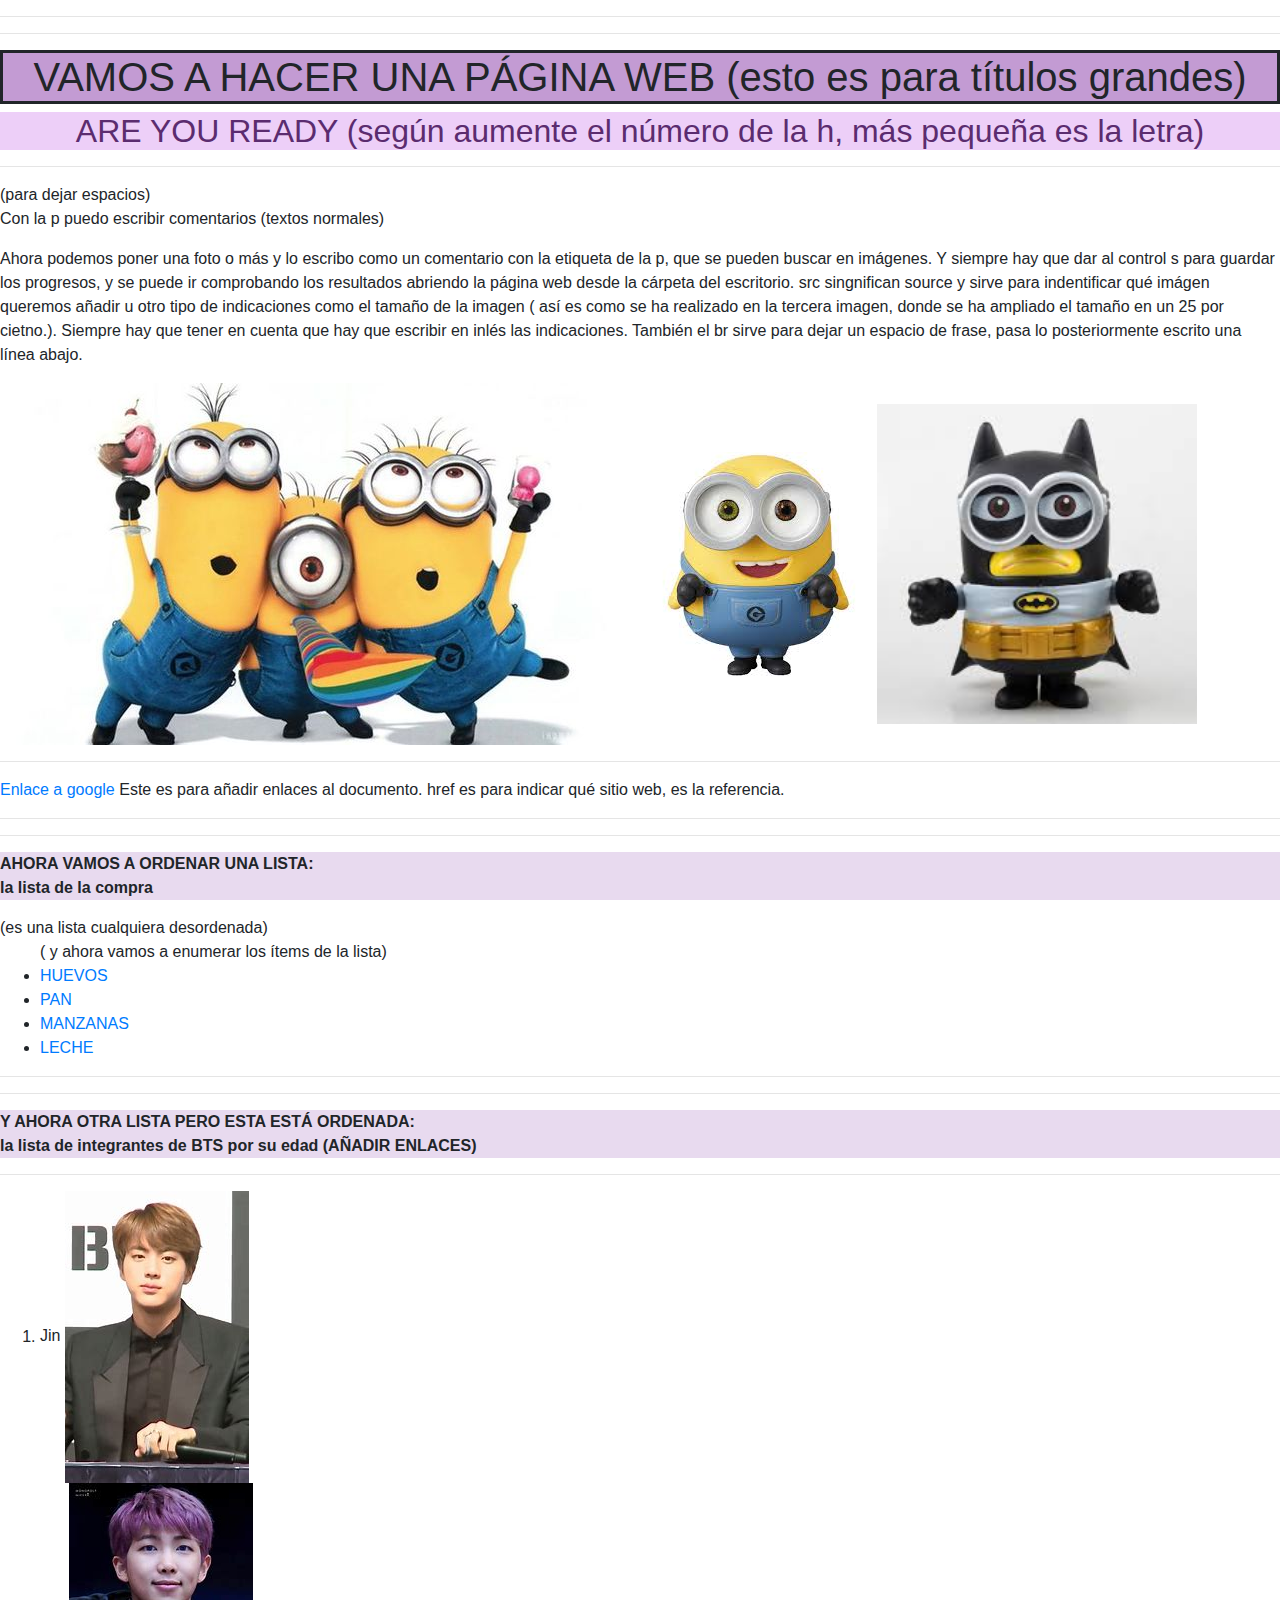
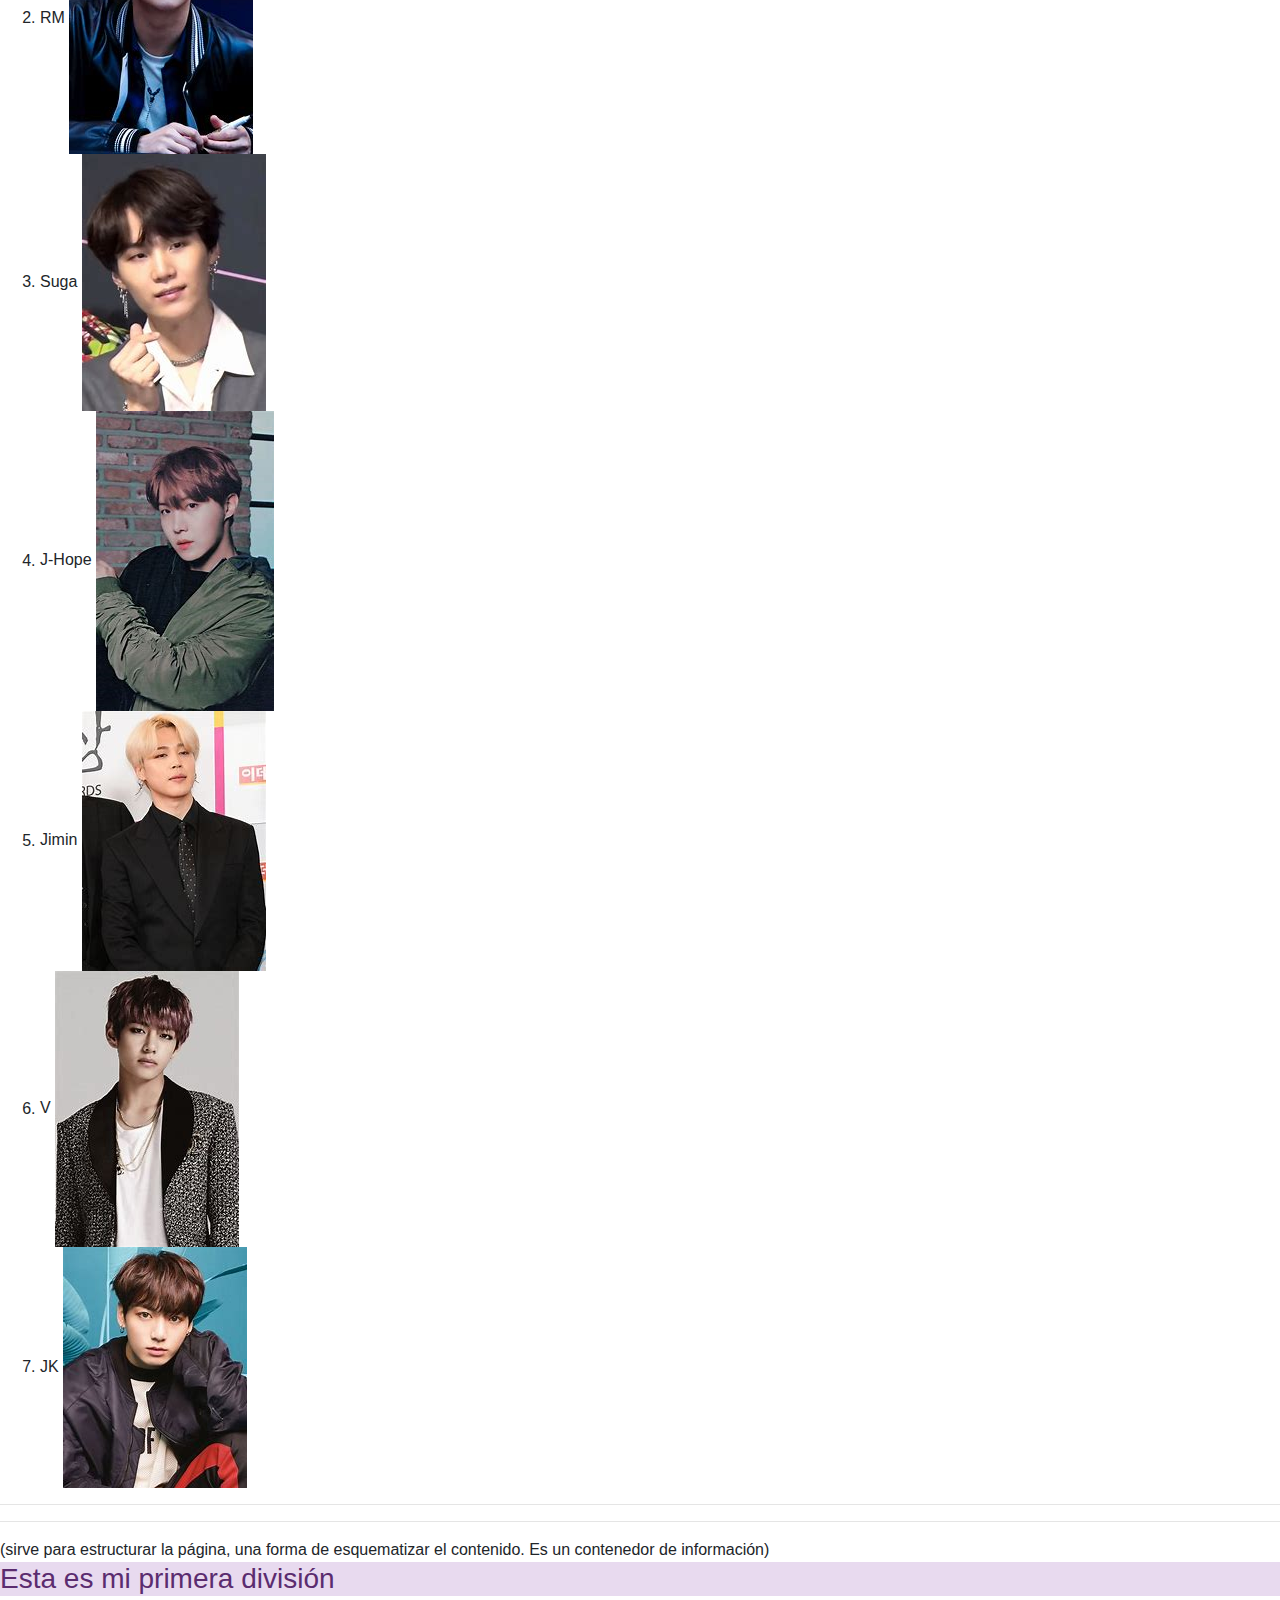
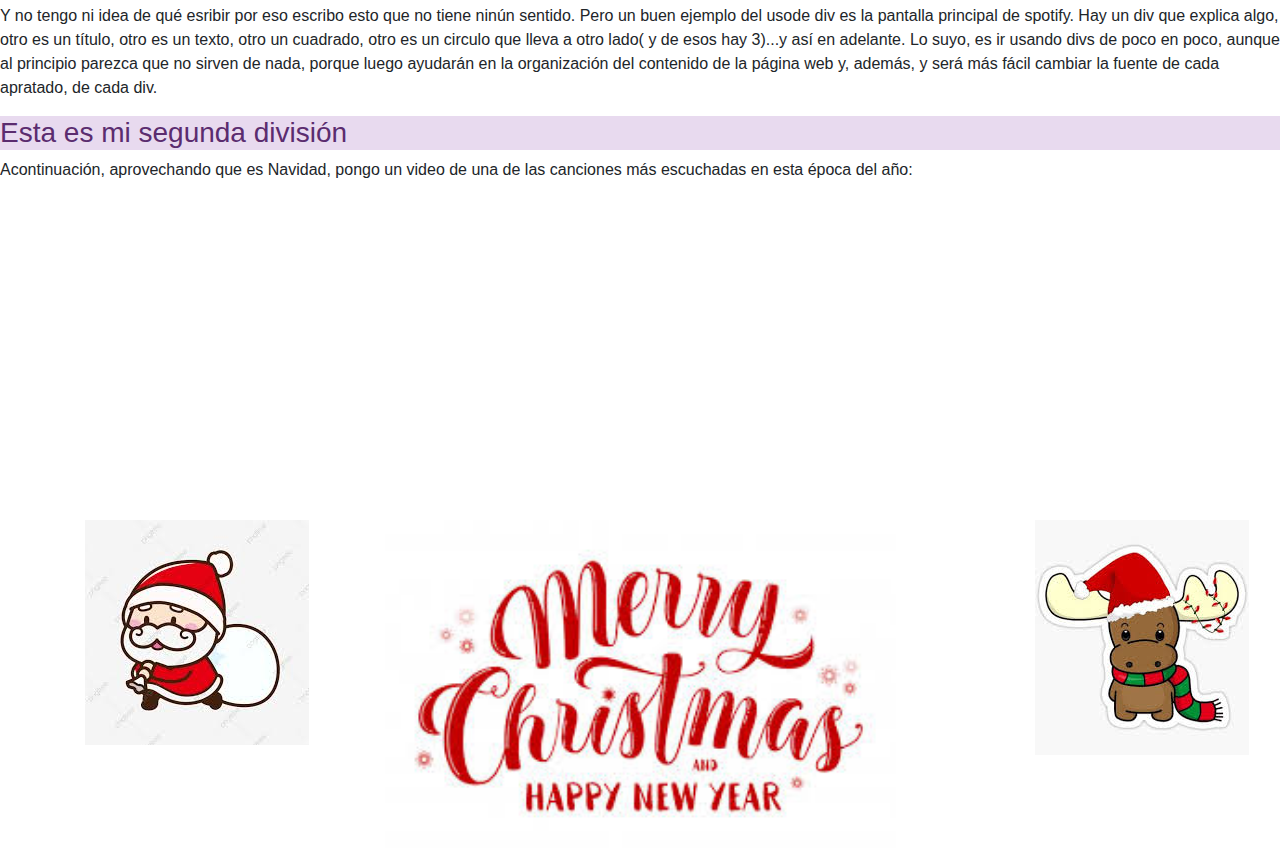
<file: index.html>
<!doctype html>
<html lang="es">
<head>
    <link rel="stylesheet"type="text/css"href="css/styles.css">
    <link rel="stylesheet" href="https://stackpath.bootstrapcdn.com/bootstrap/4.4.1/css/bootstrap.min.css" integrity="sha384-Vkoo8x4CGsO3+Hhxv8T/Q5PaXtkKtu6ug5TOeNV6gBiFeWPGFN9MuhOf23Q9Ifjh" crossorigin="anonymous">
    <meta charset="UTF-8">
    <meta name="viewport" content="width=device-width, user-scalable=no, initial-scale=1.0, maximum-scale=1.0, minimum-scale=1.0">
    <meta http-equiv="X-UA-Compatible" content="ie=edge">
    <title>Code Like a Girl - Madrid 2019</title>
</head>
<hr>
<hr>
<body>
    <h1> VAMOS A HACER UNA PÁGINA WEB  (esto es para títulos grandes) </h1>
    <h2> ARE YOU READY (según aumente el número de la h, más pequeña es la letra) </h2>
    <hr> (para dejar espacios)
    <p> Con la p puedo escribir comentarios (textos normales) </p>
    <p> Ahora podemos poner una foto o más y lo escribo como un comentario con la etiqueta de la p, que se pueden buscar en imágenes. Y siempre hay que dar al control s para guardar los progresos, y se puede ir comprobando los resultados abriendo la página web desde la cárpeta del escritorio. src singnifican source y sirve para indentificar qué imágen queremos añadir u otro tipo de indicaciones como el tamaño de la imagen ( así es como se ha realizado en la tercera imagen, donde se ha ampliado el tamaño en un 25 por cietno.). Siempre hay que tener en cuenta que hay que escribir en inlés las indicaciones. También el br sirve para dejar un espacio de frase, pasa lo posteriormente escrito una línea abajo. </p>
    <img src="img/minions.jpg"> 
    <img src="img/descarga.jpg">
    <img src="img/descarga (1).jpg" width= "25%">
    <hr>
    <a href="http://www.google.com">Enlace a google</a> Este es para añadir enlaces al documento. href es para indicar qué sitio web, es la referencia.
    <hr>
    <hr>
    <p class="Negrita"> <b> AHORA VAMOS A ORDENAR UNA LISTA:<BR> la lista de la compra </p> </b> (es una lista cualquiera desordenada)
    <ul> ( y ahora vamos a enumerar los ítems de la lista)
        <li><a href="https://www.bing.com/images/search?q=huevos&FORM=HDRSC2">HUEVOS</a></li> 
        <li><a href="https://www.bing.com/images/search?q=pan&FORM=HDRSC2">PAN</a></li>
        <li><a href="https://www.bing.com/images/search?q=manzanas&FORM=HDRSC2">MANZANAS</a></li>
        <li><a href="https://www.bing.com/images/search?q=leche&FORM=HDRSC2">LECHE</a></li>
    </ul>
    <hr>
    <hr>
    <p class="Negrita"> <b>Y AHORA OTRA LISTA PERO ESTA ESTÁ ORDENADA:<BR> la lista de integrantes de BTS por su edad (AÑADIR ENLACES)</p></b> 
        <hr>
    <ol>
        <li> Jin 
            <img src="img/jin.jpg"></li>
        <li> RM 
            <img src="img/RM.jpg"></li>
        <li> Suga 
            <img src="img/SUGA.jpg"></li>
        <li> J-Hope 
            <img src="img/Jhope.png"></li>
        <li> Jimin 
            <img src="img/JIMIN.jpg"></li>
        <li> V 
            <img src="img/V.jpg"></li>
        <li> JK 
            <img src="img/KOOKIE.jpg"></li>
    </ol>
    <hr>
    <hr>
    <div> (sirve para estructurar la página, una forma de esquematizar el contenido. Es un contenedor de información)
        <h3 class="Divisiones"> Esta es mi primera división</h3>
        <p> Y no tengo ni idea de qué esribir por eso escribo esto que no tiene ninún sentido. Pero un buen ejemplo del usode div es la pantalla principal de spotify. Hay un div que explica algo, otro es un título, otro es un texto, otro un cuadrado, otro es un circulo que lleva a otro lado( y de esos hay 3)...y así en adelante. Lo suyo, es ir usando divs de poco en poco, aunque al principio parezca que no sirven de nada, porque luego ayudarán en la organización del contenido de la página web y, además, y será más fácil cambiar la fuente de cada apratado, de cada div. </div>
    <div>
        <h3 class="Divisiones"> Esta es mi segunda división </h4>
        <p> Acontinuación, aprovechando que es Navidad, pongo un video de una de las canciones más escuchadas en esta época del año: </p>
        <iframe width="560" height="315" src="https://www.youtube.com/embed/aAkMkVFwAoo" frameborder="0" allow="accelerometer; autoplay; encrypted-media; gyroscope; picture-in-picture" allowfullscreen></iframe>
        <iframe width="560" height="315" src="https://www.youtube.com/embed/bwNV7TAWN3M" frameborder="0" allow="accelerometer; autoplay; encrypted-media; gyroscope; picture-in-picture" allowfullscreen></iframe>
    </div>
    <div class="container">
        <div class="row">
            <div class="col-md-2"><img src="img/Papito Noel.jpg"></div>
            <div class="col-md-8"><img src="img/Merry Christmas.jpg" width="70%"></div>
            <div class="col-md-2"><img src="img/Renito.jpg"></div>
        </div>
    </div>
    <script src="https://code.jquery.com/jquery-3.4.1.slim.min.js" integrity="sha384-J6qa4849blE2+poT4WnyKhv5vZF5SrPo0iEjwBvKU7imGFAV0wwj1yYfoRSJoZ+n" crossorigin="anonymous"></script>
    <script src="https://cdn.jsdelivr.net/npm/popper.js@1.16.0/dist/umd/popper.min.js" integrity="sha384-Q6E9RHvbIyZFJoft+2mJbHaEWldlvI9IOYy5n3zV9zzTtmI3UksdQRVvoxMfooAo" crossorigin="anonymous"></script>
    <script src="https://stackpath.bootstrapcdn.com/bootstrap/4.4.1/js/bootstrap.min.js" integrity="sha384-wfSDF2E50Y2D1uUdj0O3uMBJnjuUD4Ih7YwaYd1iqfktj0Uod8GCExl3Og8ifwB6" crossorigin="anonymous"></script>
</body>
</html>
</file>
<file: css/styles.css>
h1{
    text-align: center;
    background-color: #C39BD3;
    border: solid 3px;
    
}
h2{
    background-color: rgb(237, 207, 248);ç
    border: solid 3px;
    text-align: center;
    color: #5B2C6F;
    
}
body{
    background-color:rgb(240, 169, 213) ;
    margin: 100px;
    
}
.Negrita{
    color: ##5B2C6F;
    background-color: #E8DAEF;
}
.Divisiones{
    color: #5B2C6F;
    background-color: #E8DAEF;
}
.row{
    text-align: center;
}
</file>
